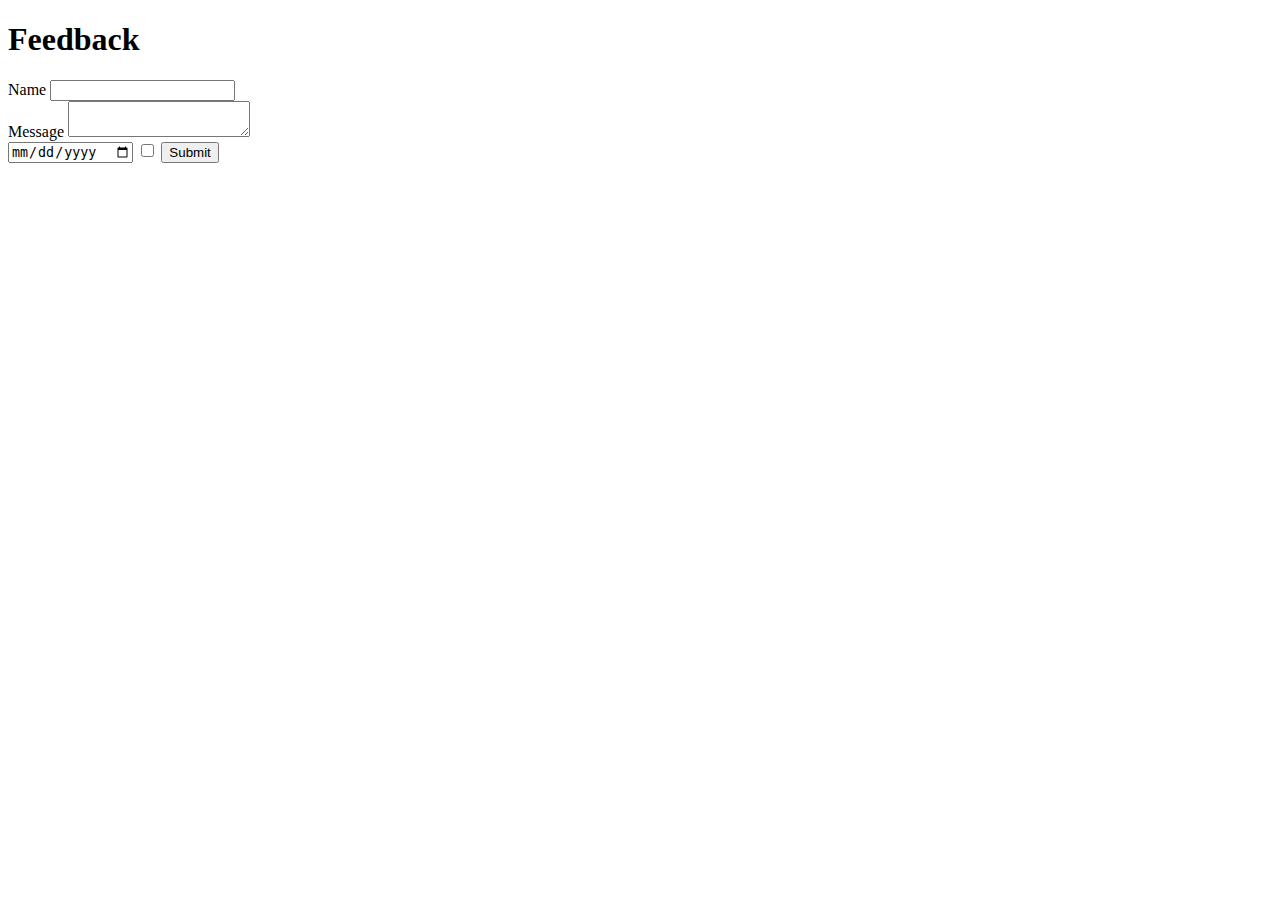
<file: index3.html>
<!DOCTYPE html>
<html lang="en">
<head>
    <meta charset="UTF-8">
    <meta http-equiv="X-UA-Compatible" content="IE=edge">
    <meta name="viewport" content="width=device-width, initial-scale=1.0">
    <title>HTML to Sheets</title>
       
</head>
<body>
        <div class="flex items-center h-screen w-full bg-orange-100">
      <div class="w-full bg-white rounded shadow-lg p-8 m-4 md:max-w-sm md:mx-auto">
        <h1 class="block w-full text-center text-grey-darkest mb-6">Feedback</h1>

        <form class="mb-4 flex flex-wrap justify-between" id="form">
  
       
          <div class="flex flex-col w-full mb-4">
            <label class="field-label" for="email">Name</label>
            <input class="bg-green-100 px-2 py-1 outline-none" type="text" name="Name" id="email">
          </div>
          <div class="flex flex-col w-full mb-4">
            <label class="field-label" for="password">Message</label>
            <textarea class="bg-green-100 px-2 py-1 outline-none" type="text" name="Message" id="Message"></textarea>
          </div>


          <input type="date" name="Time" id="">
          <input type="checkbox" name="Check" value="true" id="">
          <button class="bg-orange-300 px-3 py-1 text-white mx-auto" type="submit" id="submit">Submit</button>
        </form>
    </div>
  </div>

</body>
<script>
  const scriptURL = 'https://script.google.com/macros/s/AKfycbzB8xrZGiSo6yKCVI13EeOBV5og2uRmsnUkp4x44KFUSFYs1ZblciYZOtOilMKgPiUcxg/exec'
  const form = document.querySelector('#form')
    const btn = document.querySelector('#submit')


    form.addEventListener('submit', e => {
      e.preventDefault()
      btn.disabled = true
      btn.innerHTML = "Loading..."

      console.log(form)
      fetch(scriptURL, { method: 'POST', body: new FormData(form) })
        .then(response => { 
              btn.disabled = false
      btn.innerHTML = "Submit"
            alert('Success!', response) })
        .catch(error => {
                     btn.disabled = false
      btn.innerHTML = "Submit"
            alert('Error!', error.message)})
    })
</script>
<script src="https://maxcdn.bootstrapcdn.com/bootstrap/4.1.1/js/bootstrap.min.js"></script>
<script src="https://cdnjs.cloudflare.com/ajax/libs/jquery/3.2.1/jquery.min.js"></script>
</html>
</file>
